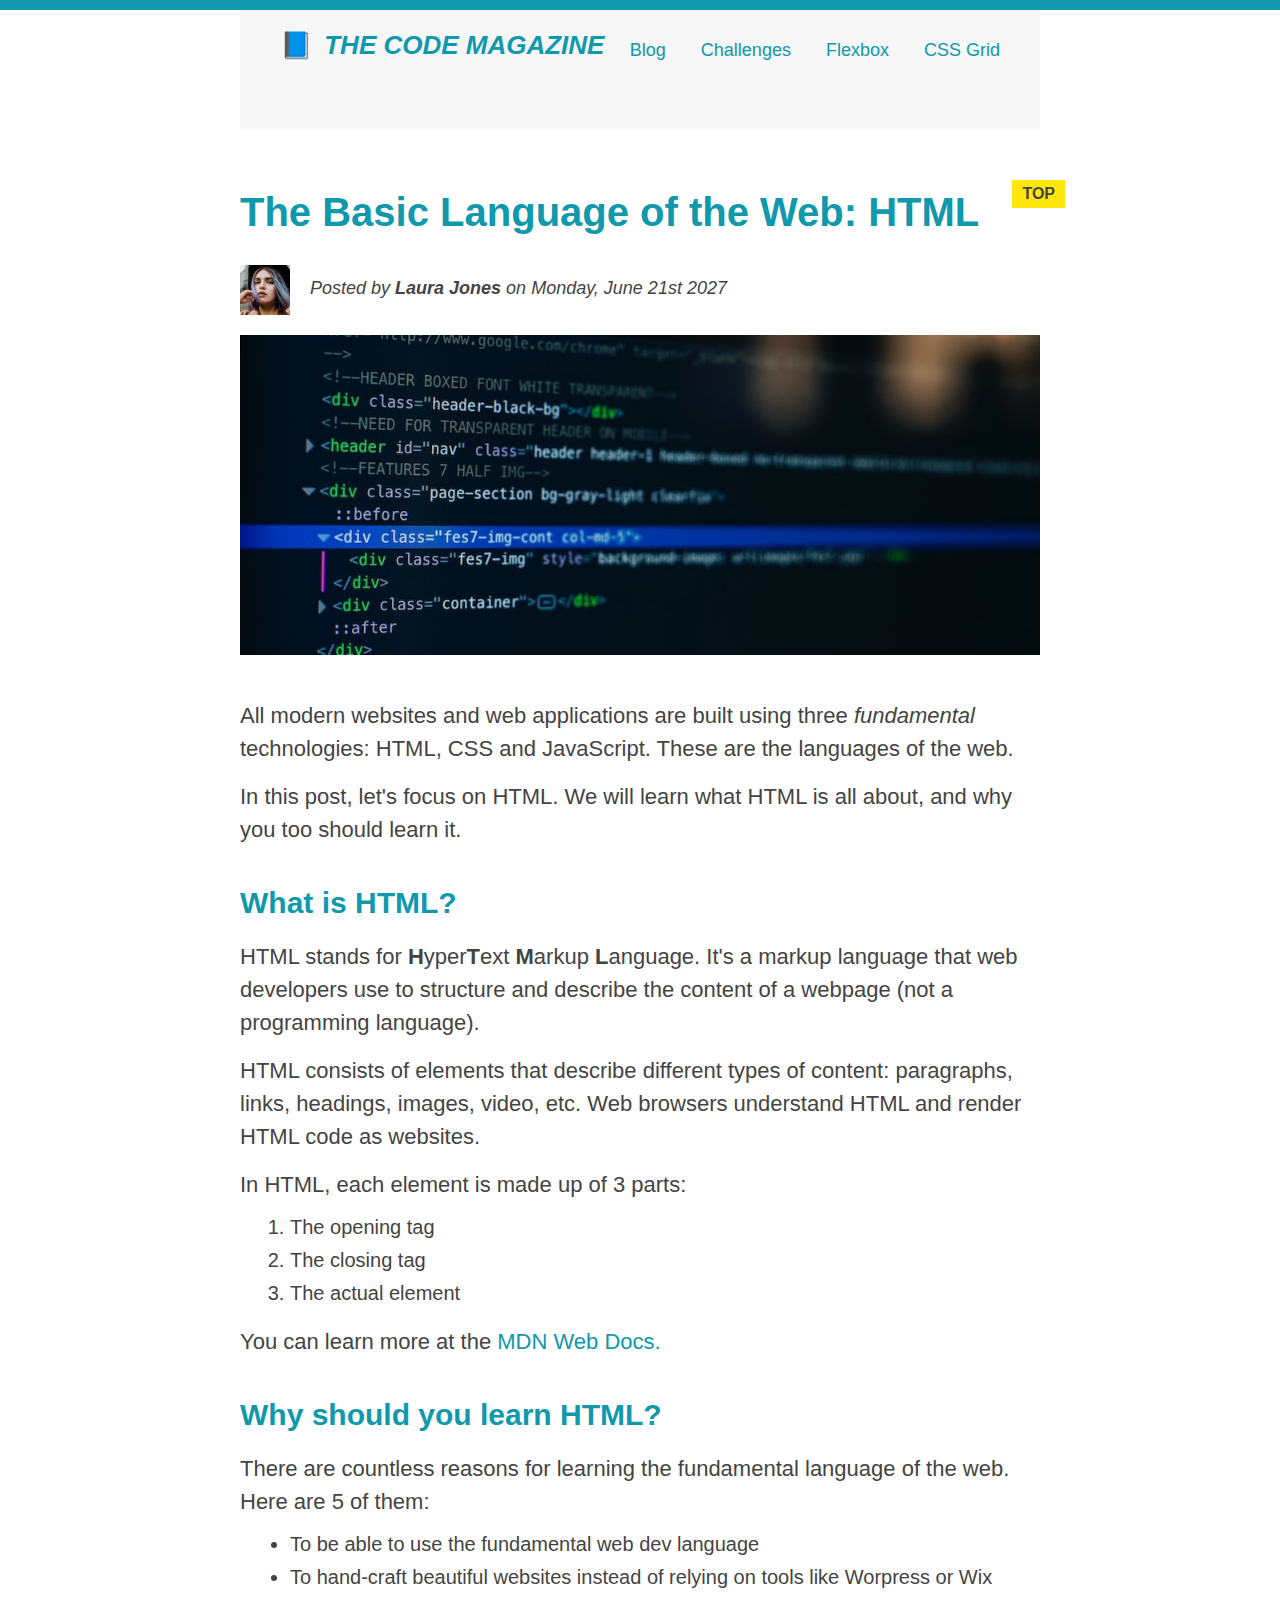
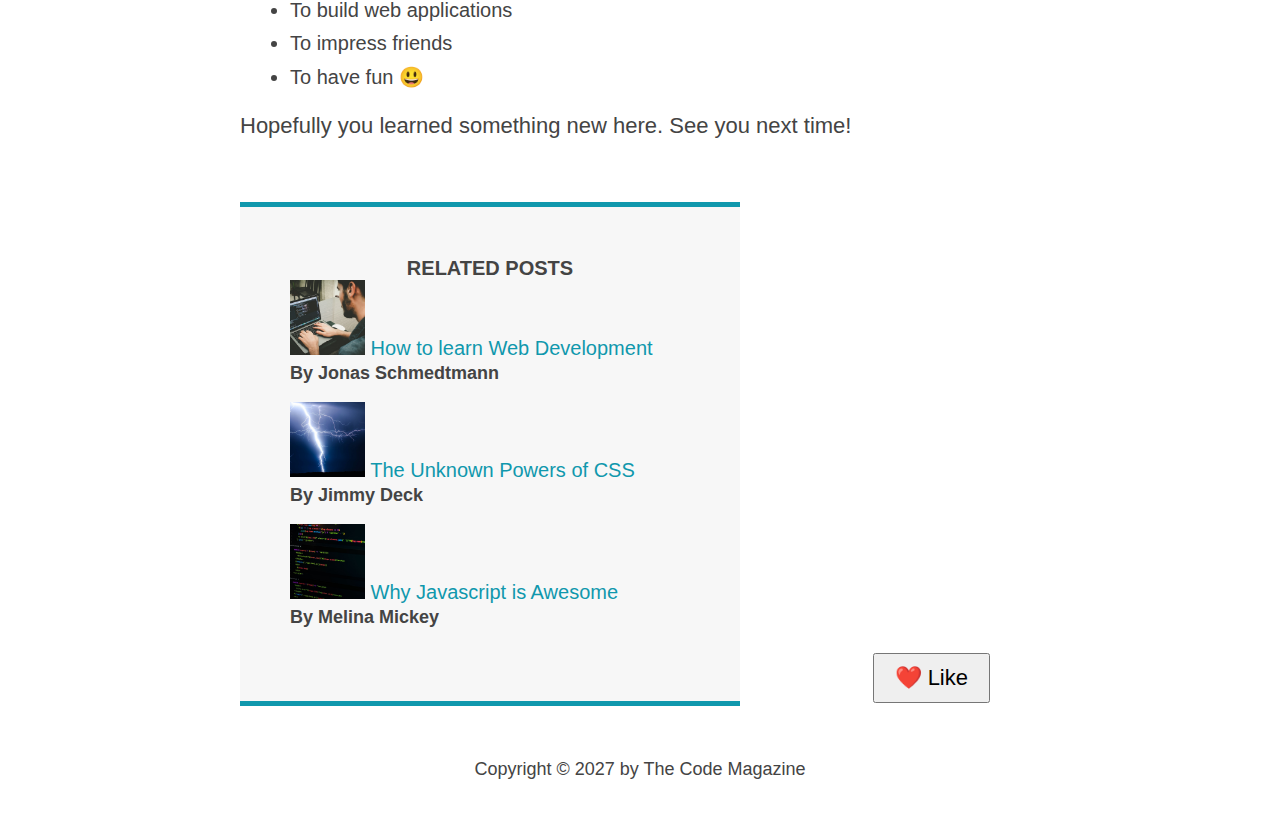
<file: index.html>
<!DOCTYPE html>
<html lang="en">
  <head>
    <meta charset="UTF-8" />
    <meta http-equiv="X-UA-Compatible" content="IE=edge" />
    <meta name="viewport" content="width=device-width, initial-scale=1.0" />
    <title>The Code Magazine</title>
    <link rel="stylesheet" href="style.css" />
  </head>
  <body>
    <div class="container">
      <header class="main-header">
        <h1>📘 The Code Magazine</h1>
        <nav>
          <a href="./blog.html">Blog</a>
          <a href="#">Challenges</a>
          <a href="#">Flexbox</a>
          <a href="#">CSS Grid</a>
        </nav>
      </header>
      <article>
        <header class="post-header">
          <h2>The Basic Language of the Web: HTML</h2>
          <img
            src="./img/laura-jones.jpg"
            alt="Laura Jones"
            width="50px"
            height="50px"
            class="author-img"
          />
          <p id="author" class="author">
            Posted by <strong>Laura Jones</strong> on Monday, June 21st 2027
          </p>
          <img
            src="./img/post-img.jpg"
            alt="HTML code on a screen"
            width="500px"
            height="200px"
            class="post-img"
          />
          <button>❤️ Like</button>
        </header>
        <p>
          All modern websites and web applications are built using three
          <em>fundamental</em>
          technologies: HTML, CSS and JavaScript. These are the languages of the
          web.
        </p>
        <p>
          In this post, let's focus on HTML. We will learn what HTML is all
          about, and why you too should learn it.
        </p>
        <h3>What is HTML?</h3>
        <p>
          HTML stands for <strong>H</strong>yper<strong>T</strong>ext
          <strong>M</strong>arkup <strong>L</strong>anguage. It's a markup
          language that web developers use to structure and describe the content
          of a webpage (not a programming language).
        </p>
        <p>
          HTML consists of elements that describe different types of content:
          paragraphs, links, headings, images, video, etc. Web browsers
          understand HTML and render HTML code as websites.
        </p>
        <p>In HTML, each element is made up of 3 parts:</p>
        <ol>
          <li>The opening tag</li>
          <li>The closing tag</li>
          <li>The actual element</li>
        </ol>
        <p>
          You can learn more at the
          <a
            href="https://developer.mozilla.org/en-US/docs/Web/HTML"
            target="_blank"
            >MDN Web Docs.</a
          >
        </p>
        <h3>Why should you learn HTML?</h3>
        <p>
          There are countless reasons for learning the fundamental language of
          the web. Here are 5 of them:
        </p>
        <ul>
          <li>To be able to use the fundamental web dev language</li>
          <li>
            To hand-craft beautiful websites instead of relying on tools like
            Worpress or Wix
          </li>
          <li>To build web applications</li>
          <li>To impress friends</li>
          <li>To have fun 😃</li>
        </ul>
        <p>Hopefully you learned something new here. See you next time!</p>
      </article>
      <aside>
        <h4>Related posts</h4>
        <ul class="realted-list">
          <li>
            <img
              src="./img/related-1.jpg"
              alt="Person Programming"
              width="75px"
            />
            <a href="#">How to learn Web Development</a>
            <p class="related-author">By Jonas Schmedtmann</p>
          </li>
          <li>
            <img src="./img/related-2.jpg" alt="Thunder strike" width="75px" />
            <a href="#">The Unknown Powers of CSS</a>
            <p class="related-author">By Jimmy Deck</p>
          </li>
          <li>
            <img
              src="./img/related-3.jpg"
              alt="Code on a screen"
              width="75px"
            />
            <a href="#">Why Javascript is Awesome</a>
            <p class="related-author">By Melina Mickey</p>
          </li>
        </ul>
      </aside>
      <footer>
        <p id="copyright">Copyright &copy; 2027 by The Code Magazine</p>
      </footer>
    </div>
  </body>
</html>
</file>
<file: style.css>
* {
  margin: 0;
  padding: 0;
}

body {
  color: #444;
  font-family: sans-serif;
  border-top: 10px solid #1098ad;
}

.container {
  width: 800px;
  margin: 0 auto;
  position: relative;
}

.main-header {
  background-color: #f7f7f7;
  padding: 20px 40px;
  margin-bottom: 60px;
  height: 80px;
}

nav {
  font-size: 18px;
  text-align: center;
}

article {
  margin-bottom: 60px;
}

.post-header {
  margin-bottom: 40px;
}

aside {
  background-color: #f7f7f7;
  border-top: 5px solid #1098ad;
  border-bottom: 5px solid #1098ad;
  padding: 50px 0;
  width: 500px;
  margin-bottom: 50px;
}

h1,
h2,
h3 {
  color: #1098ad;
}

h1 {
  font-size: 26px;
  text-transform: uppercase;
  font-style: italic;
}

h2 {
  font-size: 40px;
  margin-bottom: 30px;
  position: relative;
}

h3 {
  font-size: 30px;
  margin-bottom: 20px;
  margin-top: 40px;
}

h4 {
  font-size: 20px;
  text-transform: uppercase;
  text-align: center;
}

p {
  font-size: 22px;
  line-height: 1.5;
  margin-bottom: 15px;
}

ul,
ol {
  margin-left: 50px;
  margin-bottom: 20px;
}

li {
  font-size: 20px;
  margin-bottom: 10px;
  /* display: inline; */
}

li:last-child {
  margin-bottom: 0;
}

footer p {
  font-size: 18px;
  text-align: center;
  margin-bottom: 50px;
}

#author {
  font-style: italic;
  font-size: 18px;
}

#copyright {
  font-size: 18px;
}

.related-author {
  font-size: 18px;
  font-weight: bold;
}

.realted-list {
  list-style: none;
}

a:link {
  color: #1098ad;
  text-decoration: none;
}

a:visited {
  color: #1098ad;
}

a:hover {
  color: orangered;
}

a:active {
  color: rgba(255, 68, 0, 0.7);
}

.post-img {
  width: 100%;
  height: auto;
}

nav a:link {
  /* background-color: orangered;
  margin: 20px;
  padding: 20px;
  display: block; */
  margin-right: 30px;
  margin-top: 10px;
  display: inline-block;
}

nav a:link:last-child {
  margin-right: 0;
}

button {
  font-size: 22px;
  padding: 10px 20px;
  cursor: pointer;
  position: absolute;
  bottom: 80px;
  right: 50px;
}

h1::first-letter {
  font-style: normal;
  margin-right: 5px;
}

/* h3 + p::first-line {
  color: #1098ad;
}
 */

h2::after {
  content: "TOP";
  background-color: #ffe70e;
  color: #444;
  font-size: 16px;
  font-weight: bold;
  display: inline-block;
  padding: 5px 10px;
  position: absolute;
  top: -10px;
  right: -25px;
}

.author-img {
  float: left;
  margin-bottom: 20px;
}

.author {
  /* padding-left: 80px; */
  float: left;
  margin-top: 10px;
  margin-left: 20px;
}

h1 {
  float: left;
}

nav {
  float: right;
}
</file>
